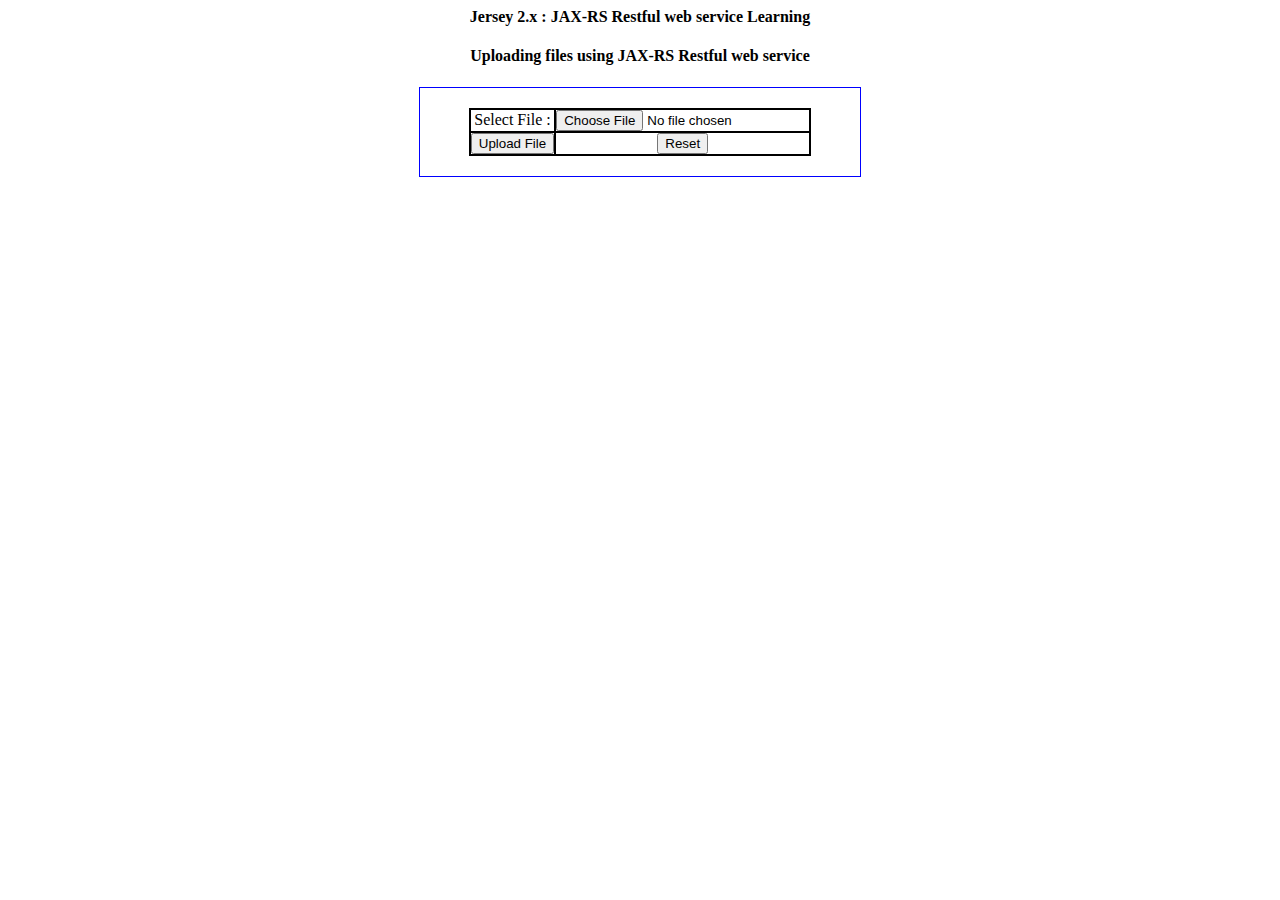
<file: ERP_APP/src/main/webapp/proveedores.html>
<!DOCTYPE html PUBLIC "-//W3C//DTD HTML 4.01 Transitional//EN" "http://www.w3.org/TR/html4/loose.dtd">
<html>
<head>
<meta http-equiv="Content-Type" content="text/html; charset=ISO-8859-1">
<title>Jersey 2.x : File Upload</title>
</head>
<body>
    <center>
        <b>Jersey 2.x : JAX-RS Restful web service Learning</b>
        <h4>Uploading files using JAX-RS Restful web service</h4>
        <div
            style="width: 400px; border: 1px solid blue; padding: 20px; text-align: center;">
 
            <form method="post" action="proveedores"
                enctype="multipart/form-data">
                <table align="center" border="1" bordercolor="black" cellpadding="0"
                    cellspacing="0">
                    <tr>
                        <td>Select File :</td>
                        <td><input type="file" name="uploadFile" size="100" /></td>
                    </tr>
                    <tr>
                        <td><input type="submit" value="Upload File" /></td>
                        <td><input type="reset" value="Reset" /></td>
                    </tr>
                </table>
            </form>
        </div>
    </center>
</body>
</html>
</file>
